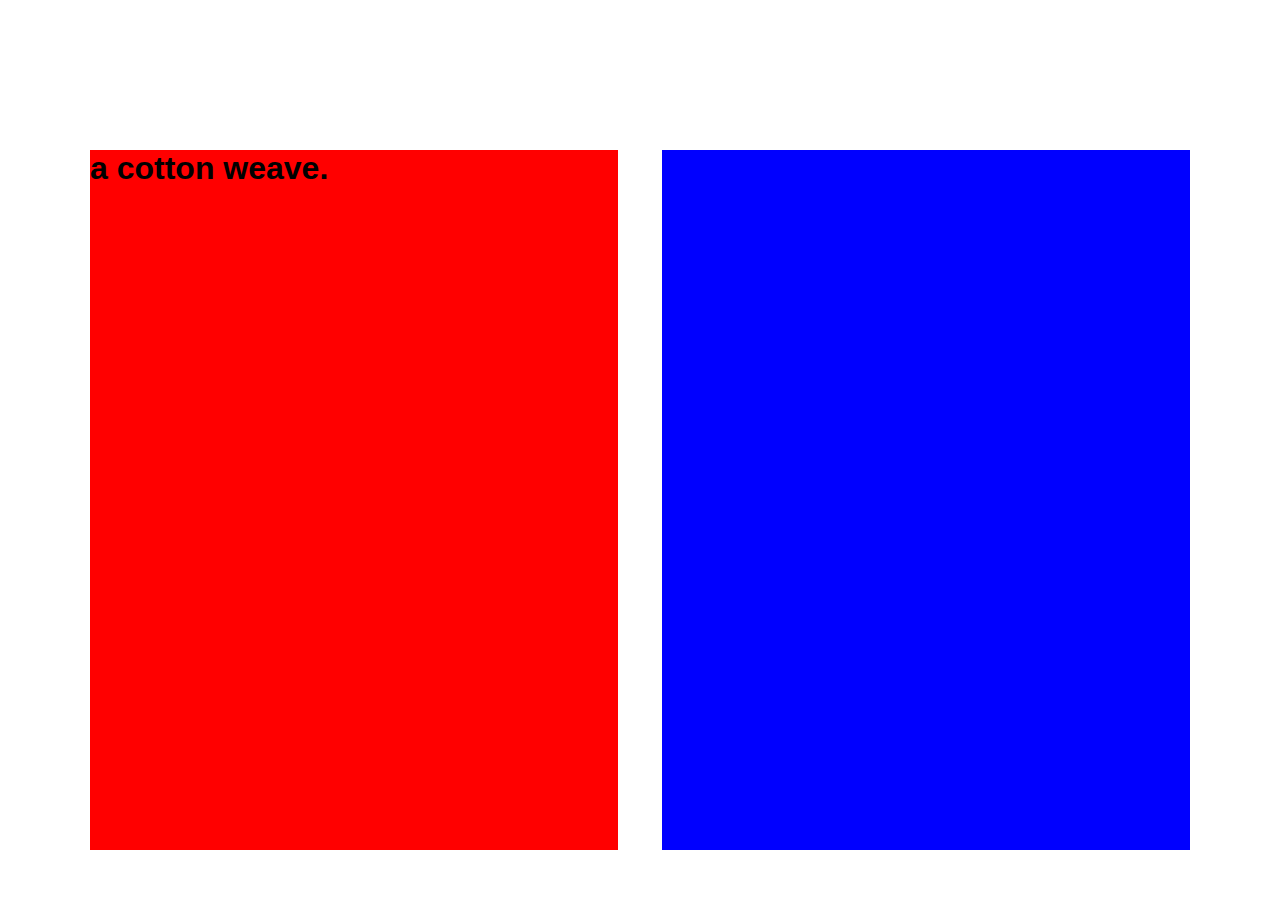
<file: project 2/index.html>
<!DOCTYPE html>
<html lang="en">
<head>
    <meta charset="UTF-8">
    <meta name="viewport" content="width=device-width, initial-scale=1.0">
    <title>Document</title>
    <link rel="stylesheet" href="style.css">
</head>
<body>
    <div id="main">
        <div id="left">
            <h1>a cotton weave.</h1>
        </div>
        <div id="right"></div>
    </div>
</body>
</html>
</file>
<file: project 2/style.css>
*{
    margin: 0;
    padding: 0;
    box-sizing: border-box;
    font-family: 'Gilroy', sans-serif;
}

html, body{
    width: 100%;
    height: 100%;
}

#main{
    height: 100%;
    width:100%;
    display: flex;
    justify-content: space-between;
    align-items: center;
    padding: 50px 90px;
    padding-top: 150px;
}

#left{
    height: 100%;
    width: 48%;
    background-color: red;

}

#right{
    height: 100%;
    width: 48%;
    background-color: blue;
}
</file>
